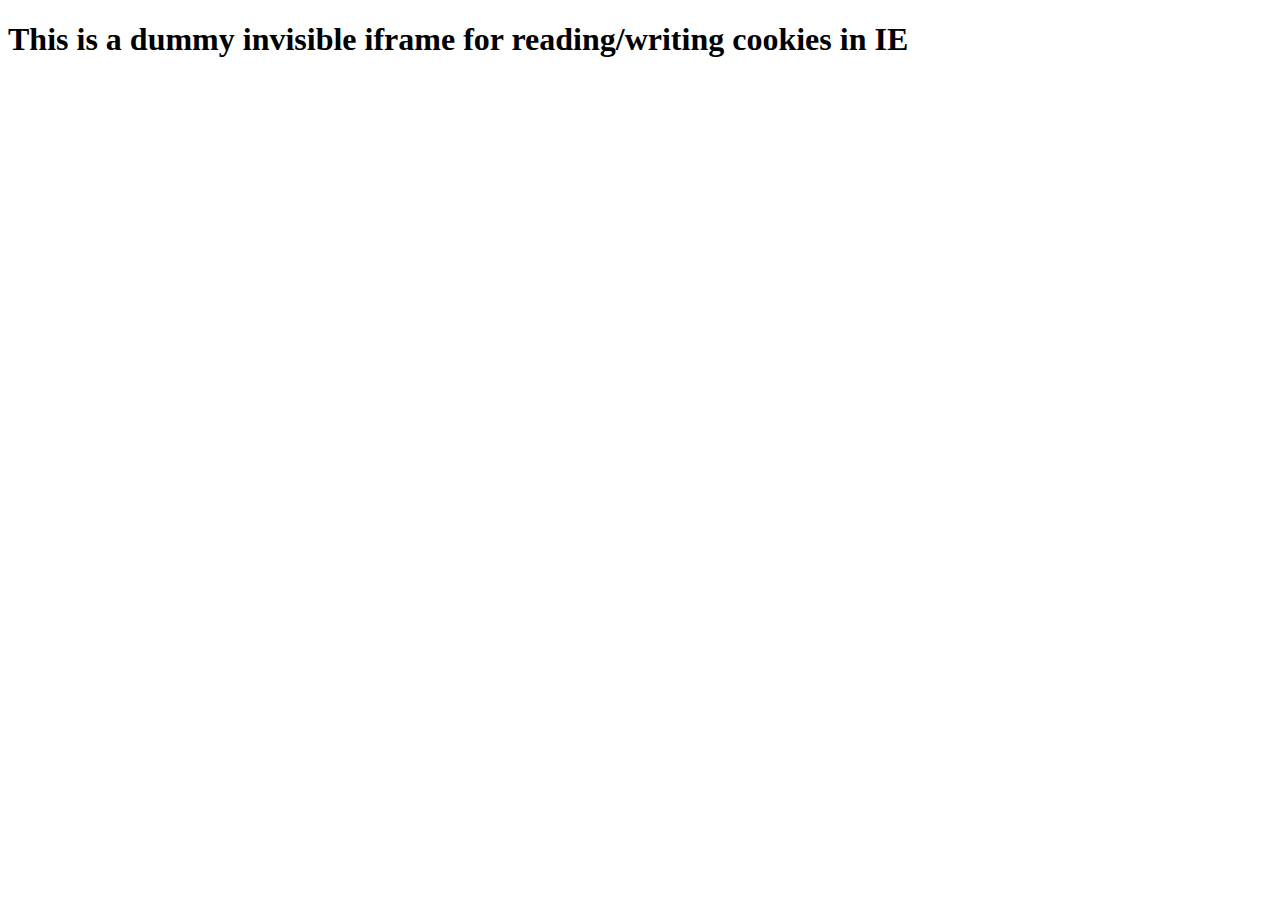
<file: access_cookies.htm>
<!DOCTYPE HTML>
<html>
<head>
 <meta http-equiv="Content-Type" content="text/html; charset=utf-8" />
 <meta name="viewport" content="width=device-width, initial-scale=1.0">
 <title>Cookies Read/Write</title>
 <meta name="generator" content="Adobe FrameMaker 2017 " />

<script type="text/javascript" src="./template/scripts/constants.js"></script>
<script type="text/javascript" src="./template/scripts/utils.js"></script>
<script type="text/javascript" src="./template/scripts/mhutils.js"></script>
<script type="text/javascript" src="./template/scripts/settings.js"></script>
<script type="text/javascript" >

function setIFrameCookie(name,value, bIsPersistent, host, path)
{
	gHost = null;
	gHostPath = null;
	setCookie(name, value, bIsPersistent);
}
function getIFrameCookie(name)
{
	return getCookie(name);
}
</script>
</head>
<body>
<h1>This is a dummy invisible iframe for reading/writing cookies in IE</h1>
</body>
</html>
</file>
